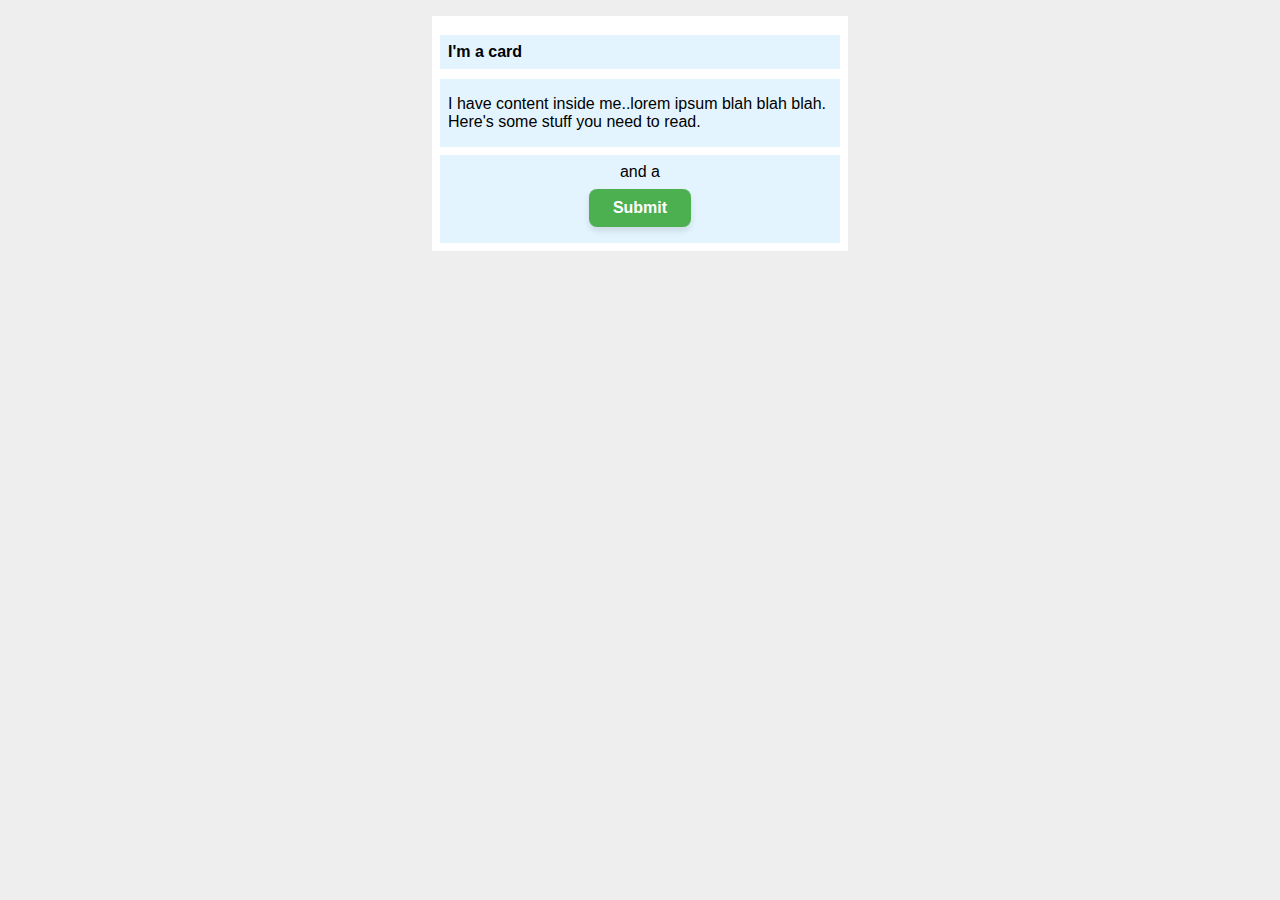
<file: foundations/block-and-inline/02-margin-and-padding-2/index.html>
<!DOCTYPE html>
<html lang="en">
  <head>
    <meta charset="UTF-8">
    <meta http-equiv="X-UA-Compatible" content="IE=edge">
    <meta name="viewport" content="width=device-width, initial-scale=1.0">
    <title>Margin and Padding exercise 2</title>
    <link rel="stylesheet" href="style.css">
  </head>
  <body>
    <div class="card">
      <h1 class="title">I'm a card</h1>
      <div class="content">I have content inside me..lorem ipsum blah blah blah. Here's some stuff you need to read.</div>
      <div class="button-container">and a <button>Submit</button></div>
    </div>
  </body>
</html>
</file>
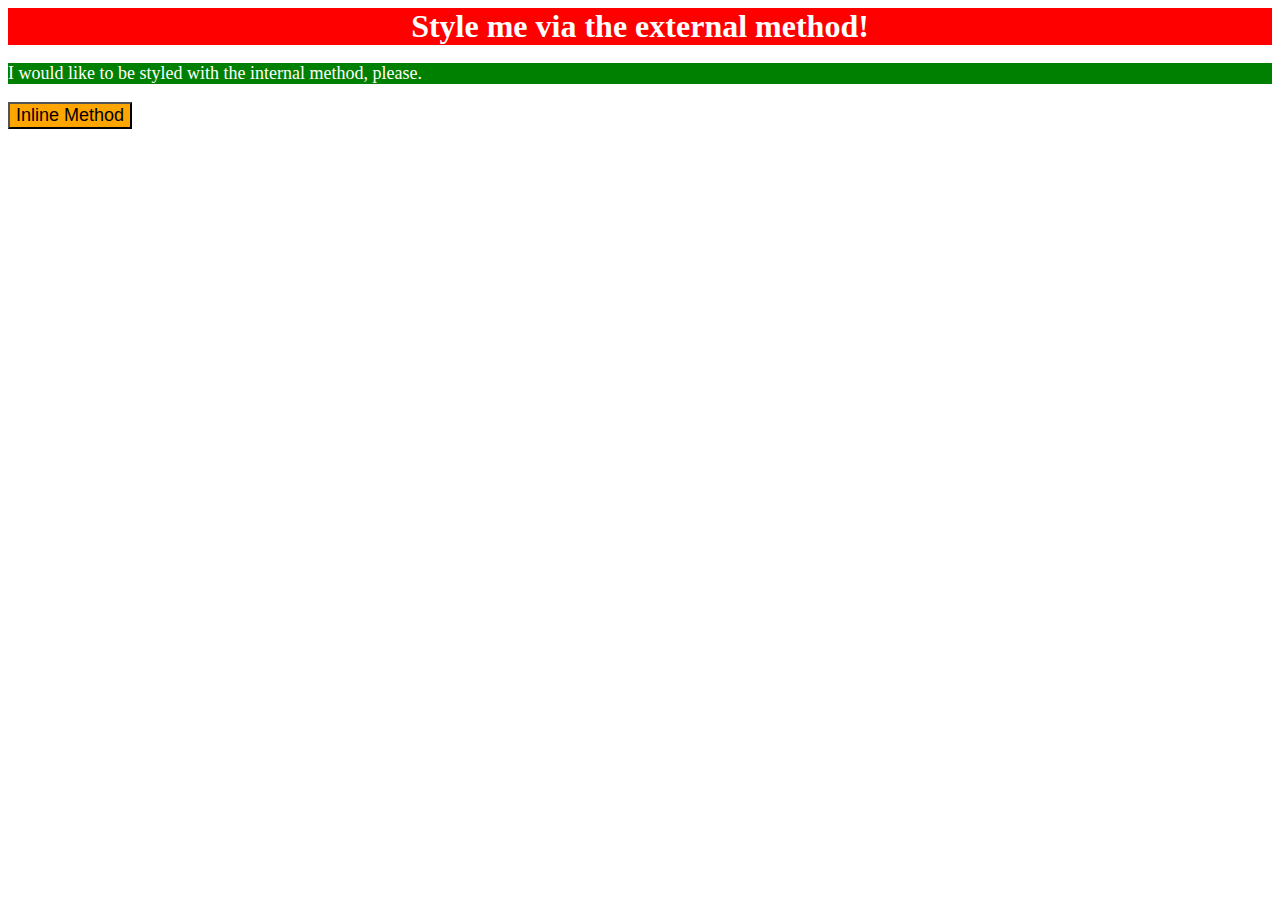
<file: foundations/intro-to-css/01-css-methods/index.html>
<!DOCTYPE html>
<html lang="en">
  <head>
    <meta charset="UTF-8">
    <meta http-equiv="X-UA-Compatible" content="IE=edge">
    <meta name="viewport" content="width=device-width, initial-scale=1.0">
    <title>Methods for Adding CSS</title>
    <link rel="stylesheet" href="./styles.css">
    <style>
      p {
        color: white;
        background-color: green;
        font-size: 18px;
      }
    </style>
  </head>
  <body>
    <div>Style me via the external method!</div>
    <p>I would like to be styled with the internal method, please.</p>
    <button style="background-color: orange; font-size: 18px;">Inline Method</button>
  </body>
</html>
</file>
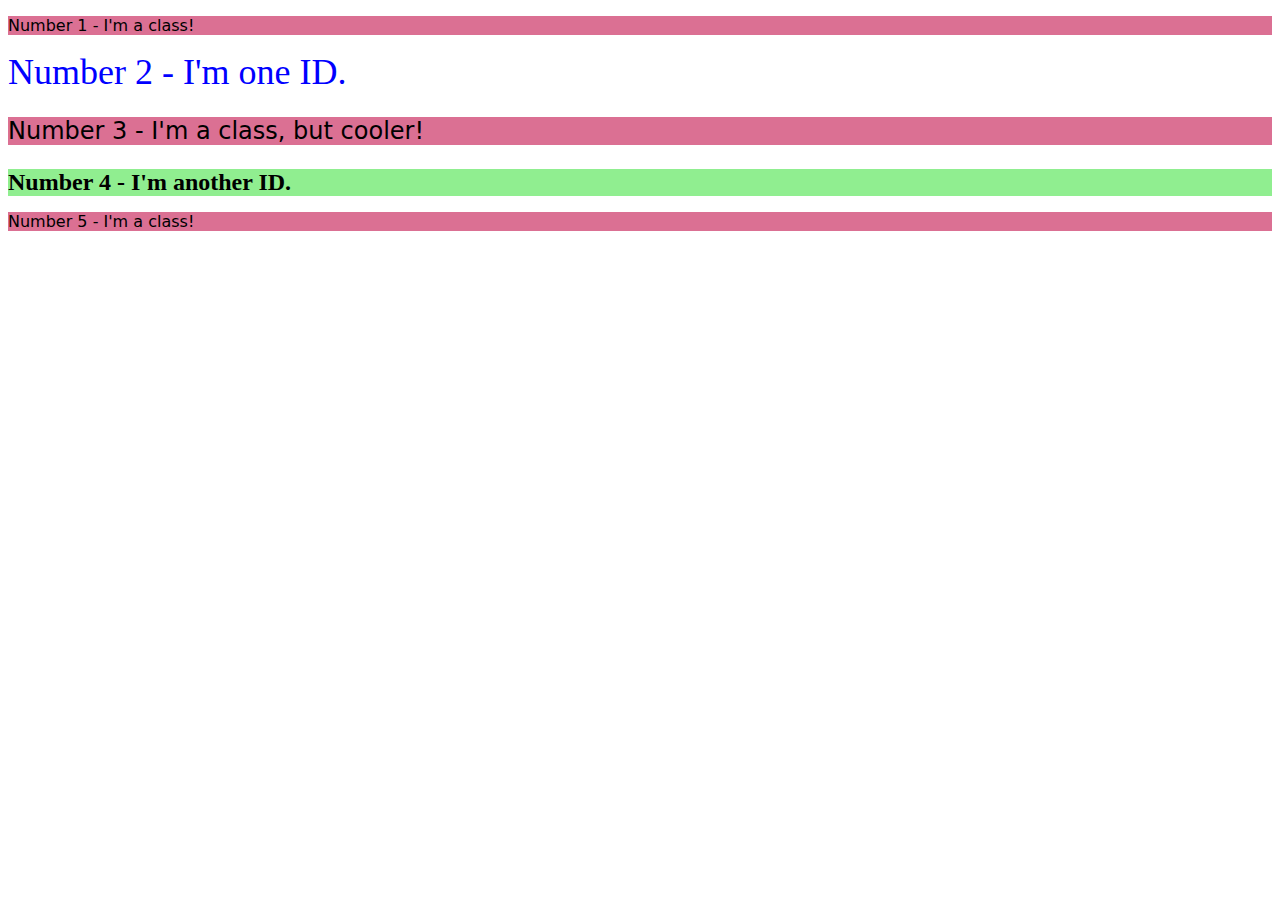
<file: foundations/intro-to-css/02-class-id-selectors/index.html>
<!DOCTYPE html>
<html lang="en">
  <head>
    <meta charset="UTF-8">
    <meta http-equiv="X-UA-Compatible" content="IE=edge">
    <meta name="viewport" content="width=device-width, initial-scale=1.0">
    <title>Class and ID Selectors</title>
    <link rel="stylesheet" href="style.css">
  </head>
  <body>
    <p class="odd">Number 1 - I'm a class!</p>
    <div id="first">Number 2 - I'm one ID.</div>
    <p class="odd especial">Number 3 - I'm a class, but cooler!</p>
    <div id="second">Number 4 - I'm another ID.</div>
    <p class="odd">Number 5 - I'm a class!</p>
  </body>
</html>
</file>
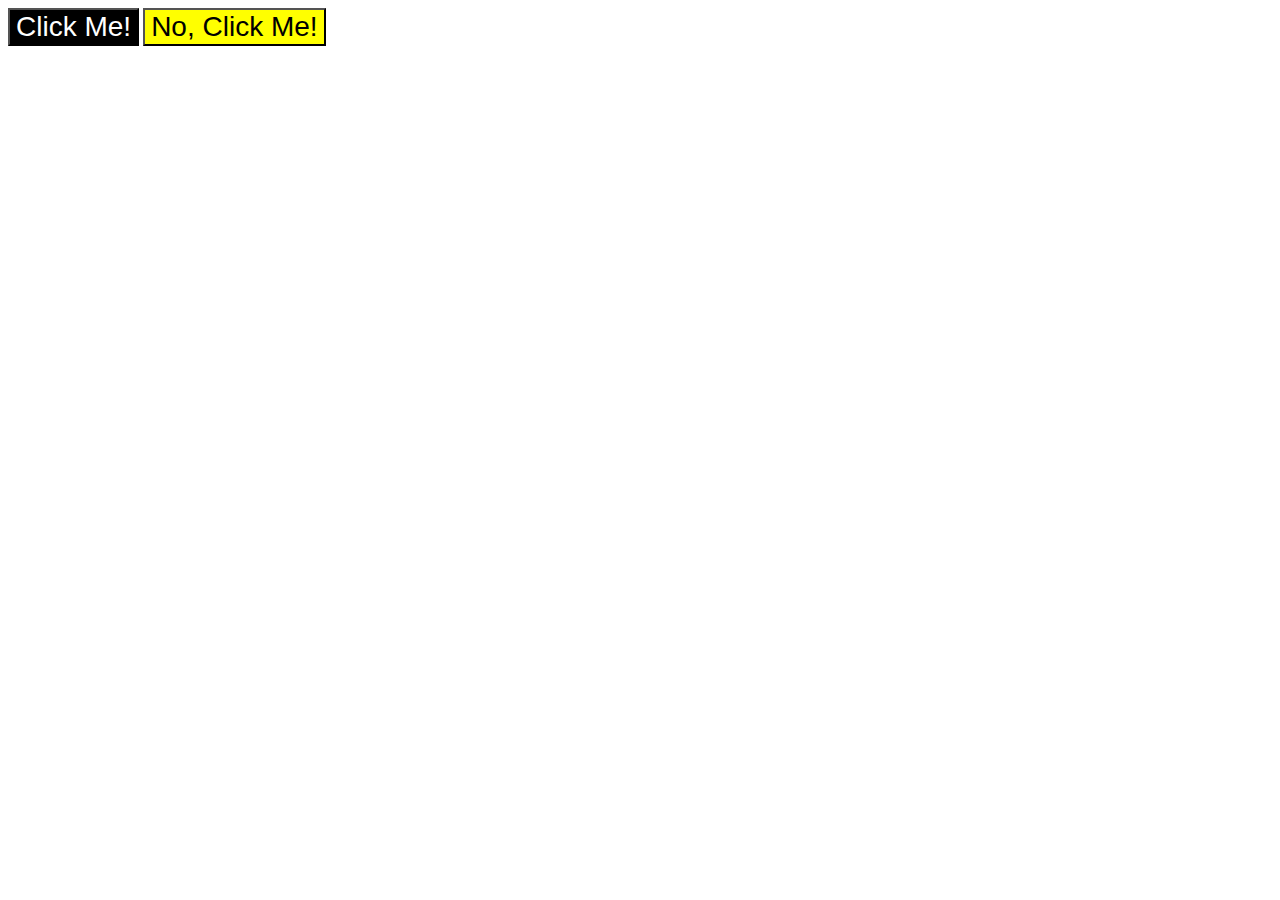
<file: foundations/intro-to-css/03-grouping-selectors/index.html>
<!DOCTYPE html>
<html lang="en">
  <head>
    <meta charset="UTF-8">
    <meta http-equiv="X-UA-Compatible" content="IE=edge">
    <meta name="viewport" content="width=device-width, initial-scale=1.0">
    <title>Grouping Selectors</title>
    <link rel="stylesheet" href="style.css">
  </head>
  <body>
    <button id="first" class="common">Click Me!</button>
    <button id="second" class="common">No, Click Me!</button>
  </body>
</html>
</file>
<file: foundations/block-and-inline/02-margin-and-padding-2/style.css>
body {
  background: #eee;
  font-family: sans-serif;
}

.card {
  width: 400px;
  background: #fff;
  margin: 16px auto;
  padding: 8px;

}

.title {
  background: #e3f4ff;
  font-size: 16px;
  padding: 8px;
}

.content {
  background: #e3f4ff;
  margin-bottom: 8px;
  padding: 16px 8px
}

.button-container {
  background: #e3f4ff;
  text-align: center;
  padding: 8px;
}

button {
  background: #4caf50;
  color: white;
  border: none;
  padding: 10px 24px;
  display: block;
  margin: 8px auto;
  border-radius: 8px;
  cursor: pointer;
  font-size: 16px;
  font-weight: 600;
  box-shadow: 0 4px 6px rgba(0, 0, 0, 0.1);
  transition: all 0.3s ease;
  letter-spacing: 0.5;
}

button:hover {
  background: #45a049;
  transform: translateY(-2px);
  box-shadow: 0 6px 12px rgba(0, 0, 0, 0.15);
}
</file>
<file: foundations/intro-to-css/01-css-methods/styles.css>
div {
    color: white;
    background-color: red;
    font-size: 32px;
    font-weight: bold;
    text-align: center;;
}
</file>
<file: foundations/intro-to-css/02-class-id-selectors/style.css>
.odd {
    background-color: palevioletred;
    font-family: Verdana, "DejaVu Sans", sans-serif;
}

#first {
    color: blue;
    font-size: 36px
}

.odd.especial {
    font-size: 24px;
}

#second {
    background-color: lightgreen;
    font-size: 24px;
    font-weight: bold;
}

/* We could have used another solution

.odd {
  background-color: rgb(255, 167, 167);
  font-family: Verdana, "DejaVu Sans", sans-serif;
}

.adjust-font-size {
  font-size: 24px;
}

#two {
  color: #0000ff;
  font-size: 36px;
}


    In the id selector 'four' below, we could have also
    added a rule to set the font size to 24px.

    However, since the elements 'Number 3' and 'Number 4'
    in the HTML file share the same font size, we reused
    the 'adjust-font-size' class above to help reduce
    duplicate code.

#four {
  background-color: hsl(120, 100%, 75%);
  font-weight: bold;
}
*/
</file>
<file: foundations/intro-to-css/03-grouping-selectors/style.css>
#first {
    color: white;
    background-color: black;
}

#second {
    background-color: yellow;
}

.common {
    font-size: 28px;
    font-family: Helvetica, "Times New Roman", sans-serif
}

/* Other solution would be: Use a fancy and inverted (doesn't have to be
fancy or inverted per se, is just an example)
 class names for the buttons in html and then in css:

 .inverted,
.fancy {
  font-family: Helvetica, "Times New Roman", sans-serif;
  font-size: 28px;
}

.inverted {
  background-color: black;
  color: white;
}

.fancy {
  background-color: yellow;
}
*/
</file>
